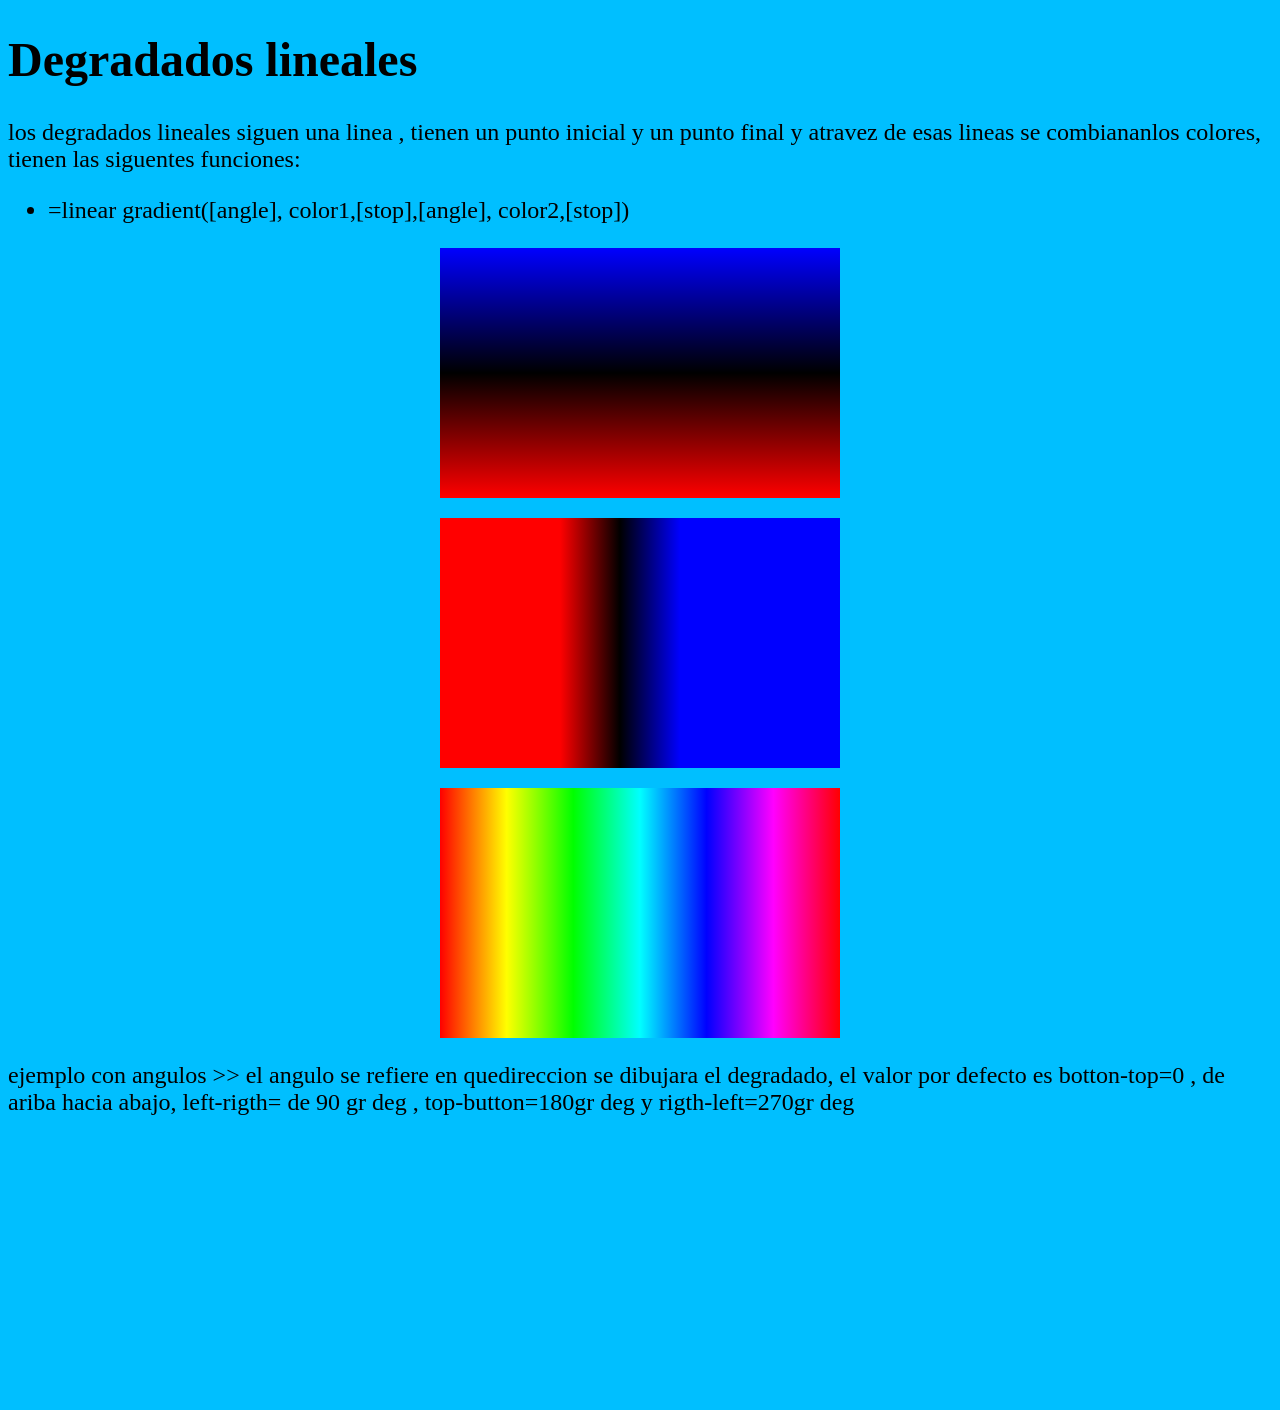
<file: 09degradados.html>
<!DOCTYPE html>
<html lang="en">
<head>
    <meta charset="UTF-8">
    <title>degradados</title>
    <link rel="stylesheet" href="09degradados.css">
</head>
<body>
    <h1>Degradados lineales</h1>
    <p>los degradados lineales siguen una linea , tienen un punto inicial y un punto final y atravez de esas lineas se combiananlos colores, tienen las siguentes funciones:</p>
    <ul>
        <li>=linear gradient([angle], color1,[stop],[angle], color2,[stop])</li>
       

    </ul>
        <div class="box box-2"></div>
        <div class="box box-3"></div>
        <div class="box box-4"></div>
        <p>ejemplo con angulos >> el angulo se refiere en quedireccion se dibujara el degradado, el valor por defecto es botton-top=0 , de ariba hacia abajo, left-rigth= de 90 gr deg , top-button=180gr deg y rigth-left=270gr deg</p>
        <div class="box box-5"></div>
</body>
</html>
</file>
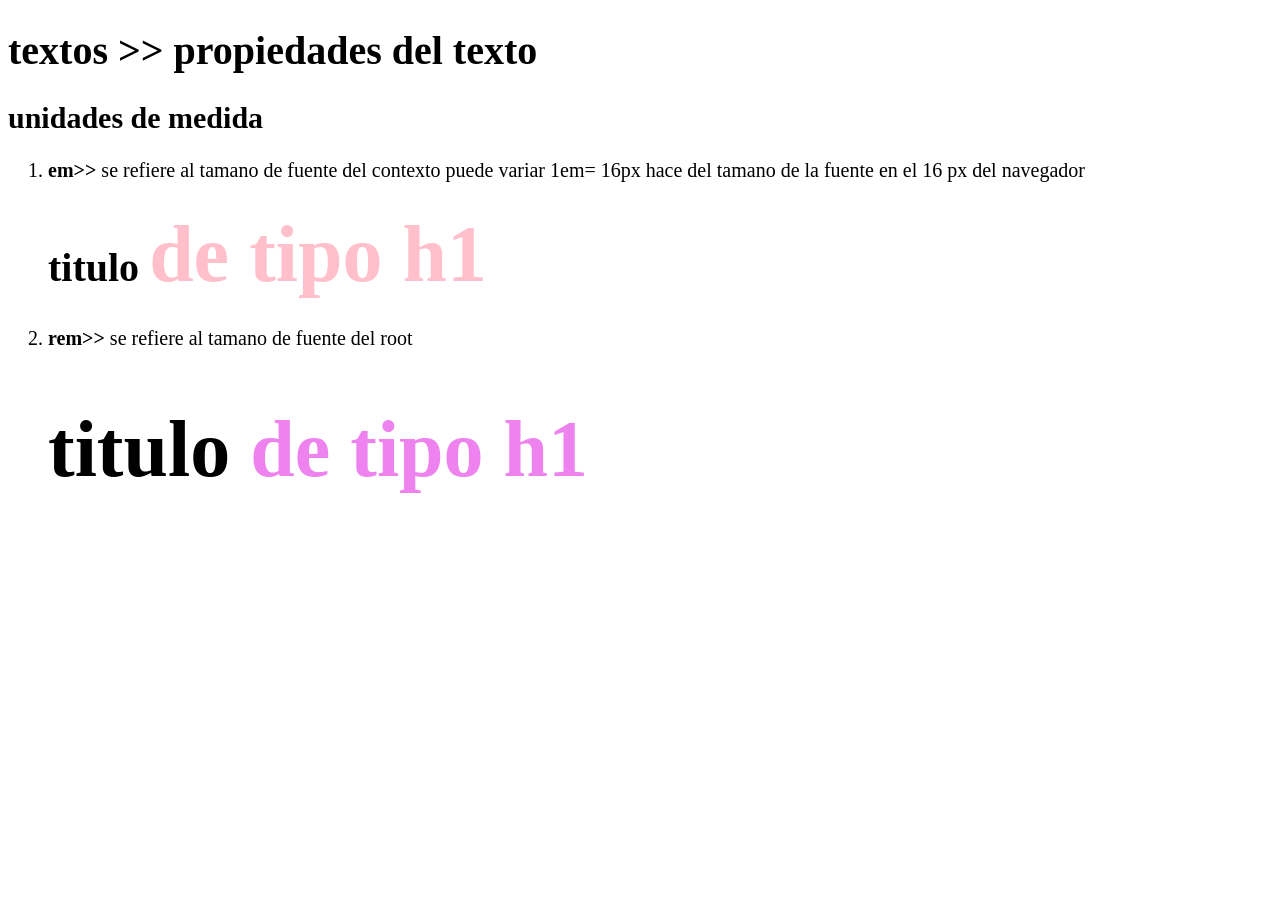
<file: 10textos.html>
<!DOCTYPE html>
<html lang="en">
<head>
    <meta charset="UTF-8">
    <title>textos</title>
    <link rel="stylesheet" href="10textos.css">
</head>
<body>
    <h1>    textos >> propiedades del texto</h1>
    <h2>    unidades de medida</h2>

    <ol>    
        <li>    <strong> em>></strong> se refiere al tamano de fuente del contexto puede variar 1em= 16px hace del tamano de la fuente en el 16 px del navegador  </li>
        <h1 class="th-1"> titulo <span class="span-th1">de tipo h1 </span>   </h1>

        <li>    <strong> rem>></strong> se refiere al tamano de fuente del root </li>
        <h1 class="th2"> titulo <span class="span-th2">de tipo h1 </span>   </h1>

    </ol>
</body>
</html>
</file>
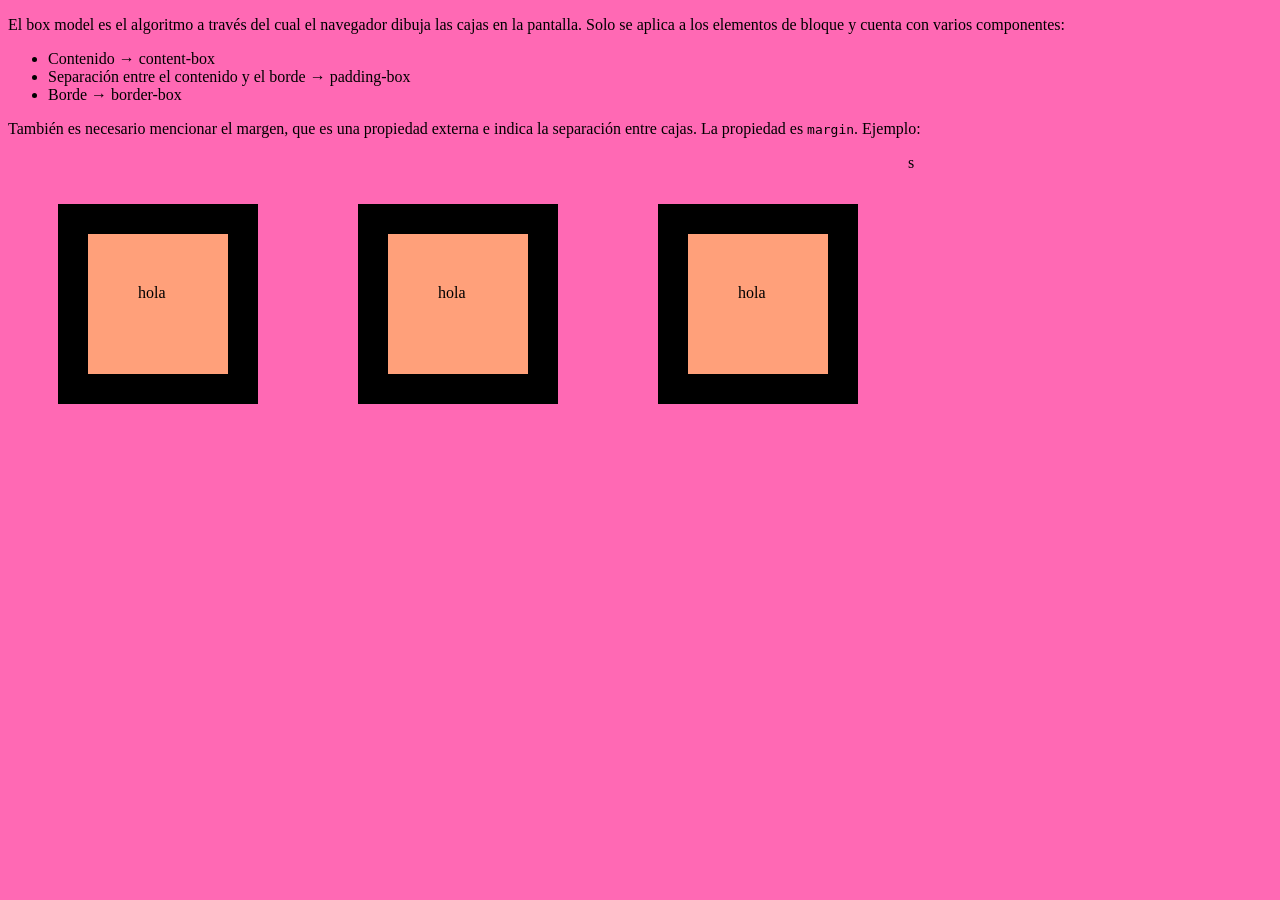
<file: html/04boxModel.html>
<!DOCTYPE html>
<html lang="es">
<head>
    <meta charset="UTF-8">
    <title>Box Model</title>
    <link rel="stylesheet" href="04boxModel.css">
</head>
<body>
    <p>El box model es el algoritmo a través del cual el navegador dibuja las cajas en la pantalla. Solo se aplica a los elementos de bloque y cuenta con varios componentes:</p>
    <ul>
        <li>Contenido → content-box</li>
        <li>Separación entre el contenido y el borde → padding-box</li>
        <li>Borde → border-box</li>
    </ul>

    <p>También es necesario mencionar el margen, que es una propiedad externa e indica la separación entre cajas. La propiedad es <code>margin</code>. Ejemplo:</p>

    <div class="box-1">hola</div>
    <div class="box-2">hola</div>
    <div class="box-3">hola</div>
</body>
</html>
s
</file>
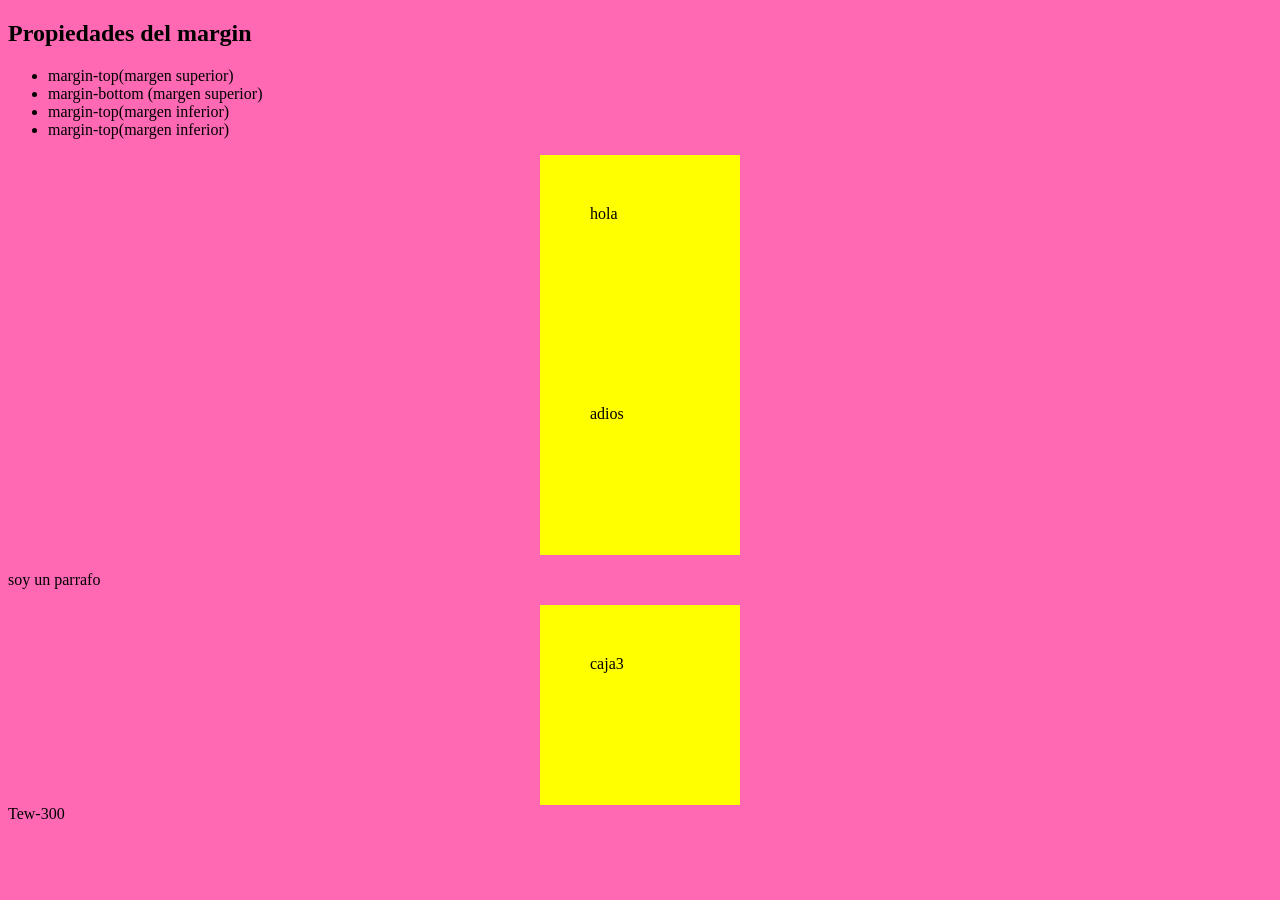
<file: html/05margin.html>
<!DOCTYPE html>
<html lang="es">
<head>
    <meta charset="UTF-8">
    <title>Margin</title>
    <link rel="stylesheet" href="css/05margin.css">
</head>
<body>
    <h2>Propiedades del margin</h2>
    <ul>
        <li>margin-top(margen superior)</li>
        <li>margin-bottom (margen superior)</li>
        <li>margin-top(margen inferior)</li>
        <li>margin-top(margen inferior)</li>
    </ul>

    <div class="box-1">hola</div>
    <div class="box-2">adios</div>
    <p> soy un parrafo</p>
    <div class="box-3">caja3 </div>
    <div class="conatainer">
    <div class="time">Tew-300 </div>
     </div>

</body>
</html>
</file>
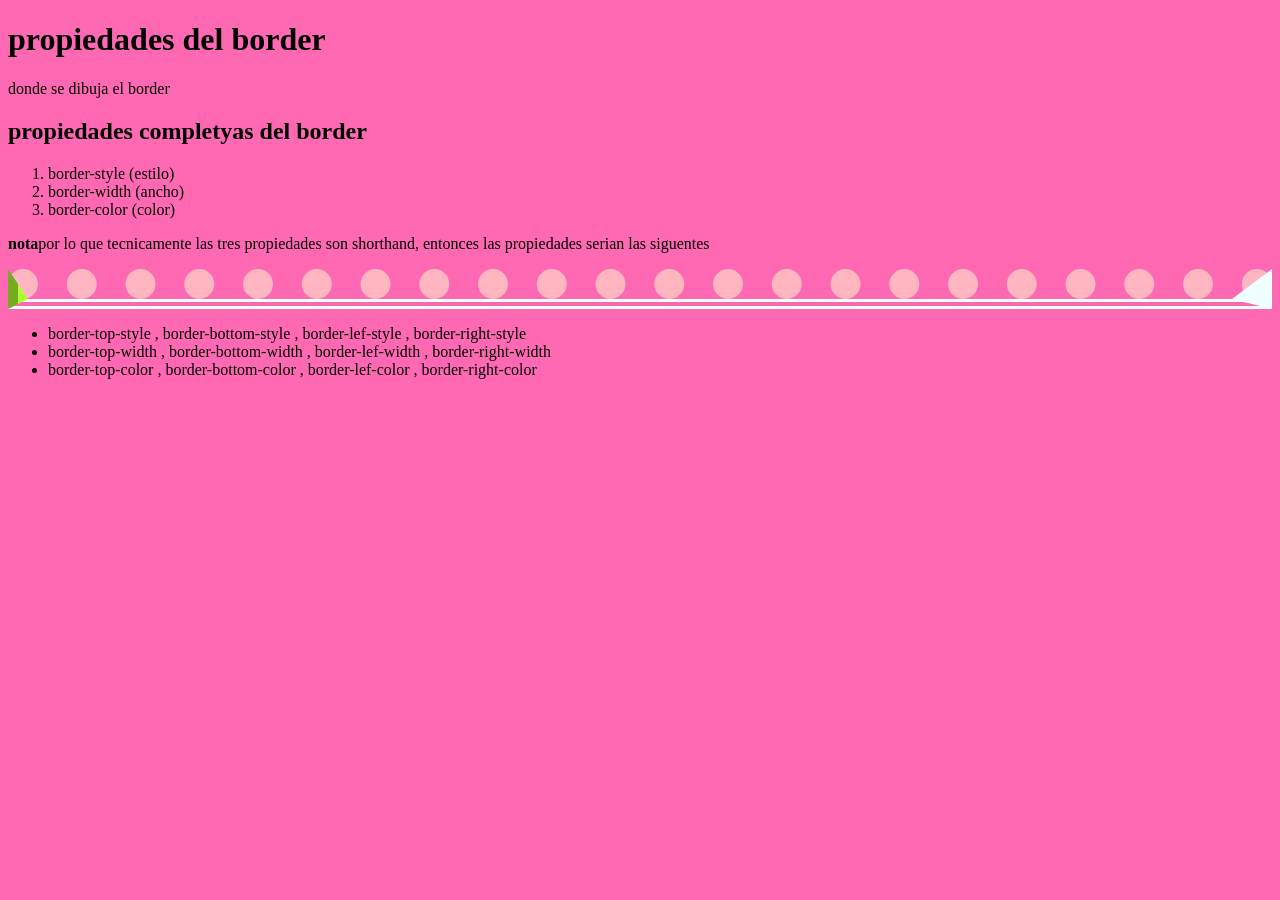
<file: html/06border.html>
<!DOCTYPE html>
<html lang="es">
<head>
    <meta charset="UTF-8">
    <title>Margin</title>
    <link rel="stylesheet" href="css/06border.css">
</head>
<body>
<h1>propiedades del border</h1>
<p>donde se dibuja el border</p>
<div class="box box=1"></div>
<h2>propiedades completyas del border</h2>
<ol>
    <li>border-style (estilo)</li>
    <li>border-width (ancho)</li>
    <li>border-color (color)</li>
</ol>
<div class="box box-2"></div>
<p><strong>nota</strong>por lo que tecnicamente las tres propiedades son shorthand, entonces las propiedades serian las siguentes</p>
<div class="box box-3"></div>
<ul>
  <li>border-top-style , border-bottom-style , border-lef-style ,  border-right-style</li> 
   <li>border-top-width , border-bottom-width , border-lef-width ,  border-right-width</li> 
    <li>border-top-color , border-bottom-color , border-lef-color ,  border-right-color</li> 

</ul>
</body>
</html>
</file>
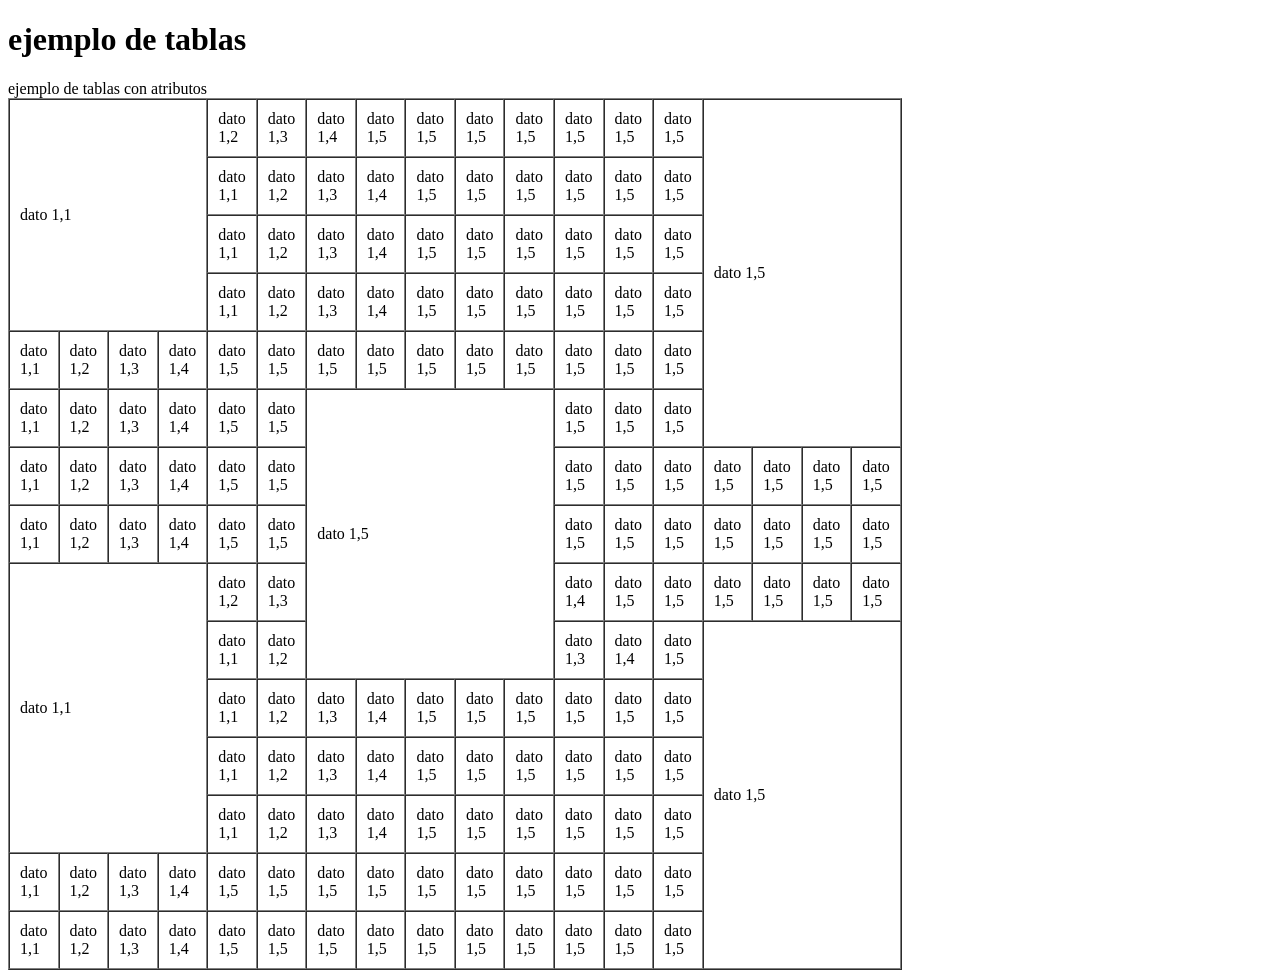
<file: html/crusigrama.html>
<!DOCTYPE html>
<html lang="es">
<head>
    <meta charset="UTF-8">
    <title>tablas</title>
</head>
<body>
<h1>ejemplo de tablas</h1>
<caption>ejemplo de tablas con atributos</caption>
<table border="" cellspacing="0" cellpadding="10" width="800" bgcolor="white">
<tbody>
    <tr>
        <td rowspan="4" colspan="4">dato 1,1</td>
        <td>dato 1,2</td>
        <td>dato 1,3</td>
        <td>dato 1,4</td>
        <td>dato 1,5</td>
        <td>dato 1,5</td>
        <td>dato 1,5</td>
        <td>dato 1,5</td>
        <td>dato 1,5</td>
        <td>dato 1,5</td>
        <td>dato 1,5</td>
        <td  rowspan="6" colspan="4">dato 1,5</td>
        
        
    </tr>
    <tr>
        <td>dato 1,1</td>
        <td>dato 1,2</td>
        <td>dato 1,3</td>
        <td>dato 1,4</td>
        <td>dato 1,5</td>
        <td>dato 1,5</td>
        <td>dato 1,5</td>
        <td>dato 1,5</td>
        <td>dato 1,5</td>
        <td>dato 1,5</td>
        
        
    </tr>
    <tr>
        <td>dato 1,1</td>
        <td>dato 1,2</td>
        <td>dato 1,3</td>
        <td>dato 1,4</td>
        <td>dato 1,5</td>
        <td>dato 1,5</td>
        <td>dato 1,5</td>
        <td>dato 1,5</td>
        <td>dato 1,5</td>
        <td>dato 1,5</td>
        
        
    </tr>
    <tr>
        <td>dato 1,1</td>
        <td>dato 1,2</td>
        <td>dato 1,3</td>
        <td>dato 1,4</td>
        <td>dato 1,5</td>
        <td>dato 1,5</td>
        <td>dato 1,5</td>
        <td>dato 1,5</td>
        <td>dato 1,5</td>
        <td>dato 1,5</td>
        
        
    </tr>
    <tr>
        <td>dato 1,1</td>
        <td>dato 1,2</td>
        <td>dato 1,3</td>
        <td>dato 1,4</td>
        <td>dato 1,5</td>
        <td>dato 1,5</td>
        <td>dato 1,5</td>
        <td>dato 1,5</td>
        <td>dato 1,5</td>
        <td>dato 1,5</td>
        <td>dato 1,5</td>
        <td>dato 1,5</td>
        <td>dato 1,5</td>
        <td>dato 1,5</td>
        
    </tr>
    <tr>
        <td>dato 1,1</td>
        <td>dato 1,2</td>
        <td>dato 1,3</td>
        <td>dato 1,4</td>
        <td>dato 1,5</td>
        <td>dato 1,5</td>
        <td rowspan="5" colspan="5">dato 1,5</td>
        <td>dato 1,5</td>
        <td>dato 1,5</td>
        <td>dato 1,5</td>
        
    </tr>
    <tr>
        <td>dato 1,1</td>
        <td>dato 1,2</td>
        <td>dato 1,3</td>
        <td>dato 1,4</td>
        <td>dato 1,5</td>
        <td>dato 1,5</td>
        <td>dato 1,5</td>
        <td>dato 1,5</td>
        <td>dato 1,5</td>
        <td>dato 1,5</td>
        <td>dato 1,5</td>
        <td>dato 1,5</td>
        <td>dato 1,5</td>
        
    </tr>
    <tr>
        <td>dato 1,1</td>
        <td>dato 1,2</td>
        <td>dato 1,3</td>
        <td>dato 1,4</td>
        <td>dato 1,5</td>
        <td>dato 1,5</td>
        <td>dato 1,5</td>
        <td>dato 1,5</td>
        <td>dato 1,5</td>
        <td>dato 1,5</td>
        <td>dato 1,5</td>
        <td>dato 1,5</td>
        <td>dato 1,5</td>
        
        
            </tr>
    <tr>
        <td rowspan="5" colspan="4">dato 1,1</td>
        <td>dato 1,2</td>
        <td>dato 1,3</td>
        <td>dato 1,4</td>
        <td>dato 1,5</td>
        <td>dato 1,5</td>
        <td>dato 1,5</td>
        <td>dato 1,5</td>
        <td>dato 1,5</td>
        <td>dato 1,5</td>
        
    </tr>
    <tr>
        <td>dato 1,1</td>
        <td>dato 1,2</td>
        <td>dato 1,3</td>
        <td>dato 1,4</td>
        <td>dato 1,5</td>
        <td  rowspan="6" colspan="4">dato 1,5</td>
        
    </tr>
    <tr>
        <td>dato 1,1</td>
        <td>dato 1,2</td>
        <td>dato 1,3</td>
        <td>dato 1,4</td>
        <td>dato 1,5</td>
        <td>dato 1,5</td>
        <td>dato 1,5</td>
        <td>dato 1,5</td>
        <td>dato 1,5</td>
        <td>dato 1,5</td>
        
    </tr>
    <tr>
        <td>dato 1,1</td>
        <td>dato 1,2</td>
        <td>dato 1,3</td>
        <td>dato 1,4</td>
        <td>dato 1,5</td>
        <td>dato 1,5</td>
        <td>dato 1,5</td>
        <td>dato 1,5</td>
        <td>dato 1,5</td>
        <td>dato 1,5</td>
        
    </tr>
    <tr>
        <td> dato 1,1</td>
        <td>dato 1,2</td>
        <td>dato 1,3</td>
        <td>dato 1,4</td>
        <td>dato 1,5</td>
        <td>dato 1,5</td>
        <td>dato 1,5</td>
        <td>dato 1,5</td>
        <td>dato 1,5</td>
        <td>dato 1,5</td>
        
    </tr>
    <tr>
        <td>dato 1,1</td>
        <td>dato 1,2</td>
        <td>dato 1,3</td>
        <td>dato 1,4</td>
        <td>dato 1,5</td>
        <td>dato 1,5</td>
        <td>dato 1,5</td>
        <td>dato 1,5</td>
        <td>dato 1,5</td>
        <td>dato 1,5</td>
        <td>dato 1,5</td>
        <td>dato 1,5</td>
        <td>dato 1,5</td>
        <td>dato 1,5</td>
        
    </tr>
    <tr>
        <td>dato 1,1</td>
        <td>dato 1,2</td>
        <td>dato 1,3</td>
        <td>dato 1,4</td>
        <td>dato 1,5</td>
        <td>dato 1,5</td>
        <td>dato 1,5</td>
        <td>dato 1,5</td>
        <td>dato 1,5</td>
        <td>dato 1,5</td>
        <td>dato 1,5</td>
        <td>dato 1,5</td>
        <td>dato 1,5</td>
        <td>dato 1,5</td>
        
    </tr>
</tbody>
</table>
</body>
</html>
</file>
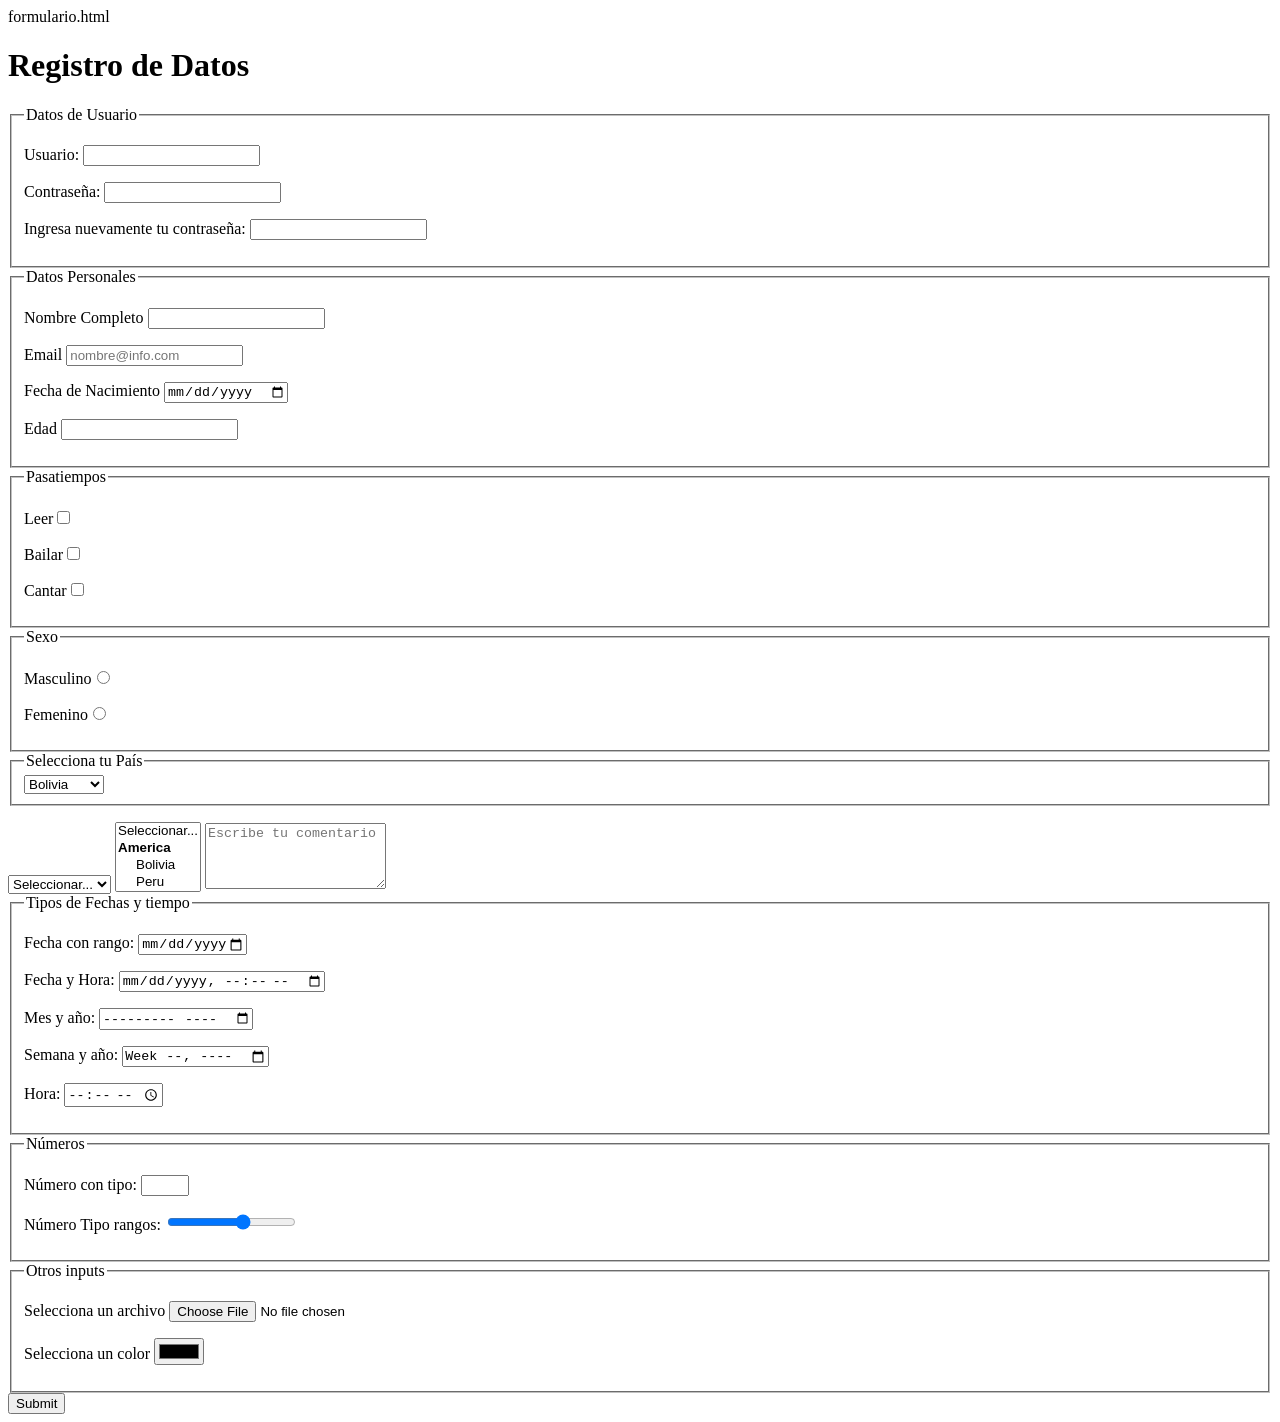
<file: html/formulario.html>
formulario.html
<!DOCTYPE html>
<html lang="es">
<head>
    <meta charset="UTF-8">
    <title>tablas</title>
</head>
<body>
  <h1>Registro de Datos</h1>
  <form action="" method="">
    <fieldset>
      <legend>Datos de Usuario</legend>
      <p><label>Usuario: <input type="text" name="id"></label></p>
      <p><label>Contraseña: <input type="password"></label></p>
      <p><label>Ingresa nuevamente tu contraseña: <input type="password"></label></p>
    </fieldset>

    <fieldset>
      <legend>Datos Personales</legend>
      <p><label>Nombre Completo <input type="text"></label></p>
      <p><label>Email <input type="email" placeholder="nombre@info.com"></label></p>
      <p><label>Fecha de Nacimiento <input type="date"></label></p>
      <p><label>Edad <input type="number"></label></p>
    </fieldset>

    <fieldset>
      <legend>Pasatiempos</legend>
      <p><label>Leer<input type="checkbox"></label></p>
      <p><label>Bailar<input type="checkbox"></label></p>
      <p><label>Cantar<input type="checkbox"></label></p>
    </fieldset>

    <fieldset>
      <legend>Sexo</legend>
      <p><label>Masculino<input type="radio" name="sexo"></label></p>
      <p><label>Femenino<input type="radio" name="sexo"></label></p>
    </fieldset>

    <fieldset>
      <legend>Selecciona tu País</legend>
      <select name="pais">
        <option value="bo">Bolivia</option>
        <option value="ar">Argentina</option>
        <option value="pe">Perú</option>
        <option value="cl">Chile</option>
        <option value="br">Brasil</option>
      </select>
    </fieldset>
  </form>
</body>
<select name="" id="">
  <option value="">Seleccionar...</option>
  <optgroup label="America">
    <option value="bo">Bolivia</option>
    <option value="pe">Peru</option>
    <option value="br">Brasil</option>
  </optgroup>
  <optgroup label="Europa">
    <option value="es">España</option>
    <option value="it">Italia</option>
  </optgroup>
</select>

<select name="" id="" multiple>
  <option value="">Seleccionar...</option>
  <optgroup label="America">
    <option value="bo">Bolivia</option>
    <option value="pe">Peru</option>
    <option value="br">Brasil</option>
  </optgroup>
  <optgroup label="Europa">
    <option value="es">España</option>
    <option value="it">Italia</option>
  </optgroup>
</select>

<textarea placeholder="Escribe tu comentario" cols="20" rows="4"></textarea>
<fieldset>
  <legend>Tipos de Fechas y tiempo</legend>
  <p><label>Fecha con rango: <input type="date" min="2022-03-14" max="2023-08-20"></label></p>
  <p><label>Fecha y Hora: <input type="datetime-local" placeholder="10-03-2022 22:15"></label></p>
  <p><label>Mes y año: <input type="month"></label></p>
  <p><label>Semana y año: <input type="week"></label></p>
  <p><label>Hora: <input type="time"></label></p>
</fieldset>

<fieldset>
  <legend>Números</legend>
  <p><label>Número con tipo: <input type="number" min="5" max="25" step="5"></label></p>
  <p><label>Número Tipo rangos: <input type="range" min="5" max="30" step="5"></label></p>
</fieldset>

<fieldset>
  <legend>Otros inputs</legend>
  <p><label>Selecciona un archivo <input type="file"></label></p>
  <p><label>Selecciona un color <input type="color"></label></p>
</fieldset>

<input type="submit">
</form>
</file>
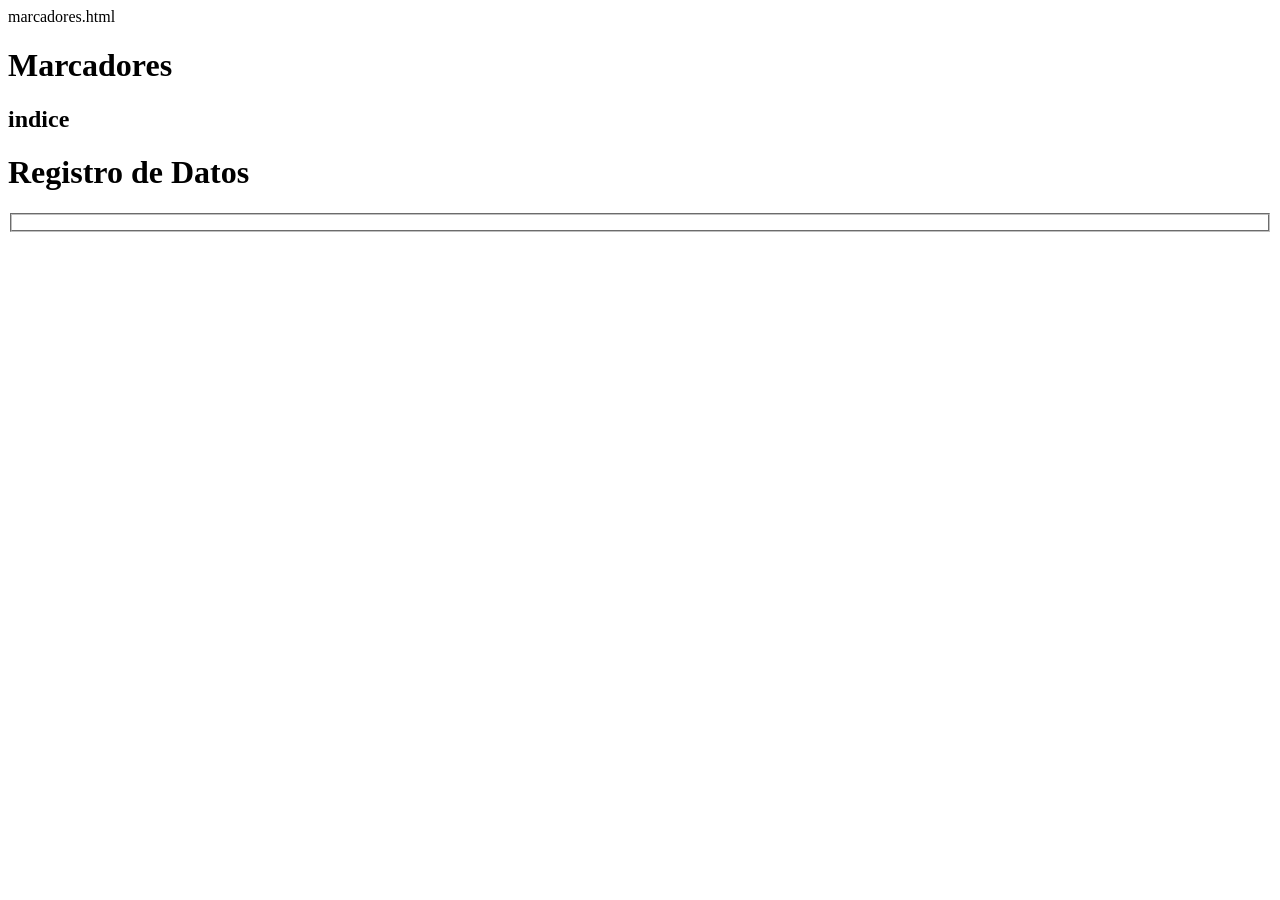
<file: html/marcadores.html>
marcadores.html
<!DOCTYPE html>
<html lang="es">
<head>
    <meta charset="UTF-8">
    <meta name="viewport">
    <title>tablas</title>
</head>
<body>
  <h1>Marcadores</h1>
  <h2>indice</h2>
  <h1>


  <h1>Registro de Datos</h1>
  <form action="" method="">
    <fieldset>
</file>
<file: 09degradados.css>
*{
	box-sizing: border-box;
}
body{
	font-size: 1.5em;
	background-color: deepskyblue;
/*	min-height: 100vh;
	background: linear-gradient(red, yellow, green);
	background-repeat: no-repeat;
	*/
}
.box{
    width: 400px;
    height: 250px;
    margin-bottom: 20px;
    margin-left: auto;
    margin-right: auto;
}
.box-2{
	background: linear-gradient(360deg ,red,black,blue);
	/*background: linear-gradient(
     green,
     yellow,
     red
	);*/
}
.box-3{
	background: linear-gradient( 90deg, red 30%,black,blue 60%);
}
.box-4 {
	background: linear-gradient(
		90deg,
		hsl(0, 100%, 50%),     
		hsl(30, 100%, 50%),    
		hsl(60, 100%, 50%),    
		hsl(90, 100%, 50%),    
		hsl(120, 100%, 50%),   
		hsl(150, 100%, 50%),   
		hsl(180, 100%, 50%),   
		hsl(210, 100%, 50%),   
		hsl(240, 100%, 50%),   
		hsl(270, 100%, 50%),   
		hsl(300, 100%, 50%),   
		hsl(330, 100%, 50%),   
		hsl(360, 100%, 50%)    
	);
.box-5{
	background: linear-gradient( 270deg, red:30%,yellow,green);
</file>
<file: 10textos.css>
html{
	font-size:20px
}
.th1{
	font-size:4em;
}
.span-th1{
	color: pink;
	font-size:2em;

}


.th2{
	font-size:4em;
}
.span-th2{
	color: violet;
	font-size:4rem;

}
</file>
<file: html/04boxModel.css>
body {
    background-color: hotpink;
}

[class^="box-"] {
    background-color: lightsalmon;
    box-sizing: border-box;
    width: 200px;
    height: 200px;
    padding: 50px;
    border: 30px solid black;
    margin: 50px;
    float: left;
}

.box {
    border-color: mediumpurple;
    width: 200px;
    height: 200px;
    margin: 50px;
    padding: 20px;
    border: 10px solid mediumpurple;
}

div {
    display: block;
}
</file>
<file: html/css/05margin.css>
body {
    background-color: hotpink;
}

[class^="box-"] {
    box-sizing: border-box;
    background-color: yellow;
    width: 200px;
    height: 200px;
    padding: 50px;
    margin-bottom: 20px;
    margin: auto;
p{
    background-color: darkred;
}
.box-1{
    /*propiedadea del margin
    margin-top: 50px ;
    margin-left: 100px;
    margin-right: 30px;
    margin-bottom: 150px;
    /*shorthand
    margin: 50px 30 px 150 px, 100px;*/
    /*shorthand como loop*/
    margin: 50 px 100px 200px;
}
 .box-2{
    margin-top: -250;
 } 
 .box-3{
    margin: auto;
 }
 .container{
    margin-left: auto;
    margin-right: auto;
    border: 2px solid blue;

 }
 .item{
    border: 2px solid blueviolet;
    margin-left: -80px;
    margin-right: -80px;
 }
</file>
<file: html/css/06border.css>
body {
    background-color: hotpink;
}

[class^="box-"] {
    box-sizing: border-box;
    background-color: yellow;
    width: 200px;
    height: 200px;
    padding: 50px;
    margin-bottom: 20px;
    margin: auto;
}
.box-1{
    background-color: orange;
    border: 30px dotted blueviolet;

}
/*ejemplo con los shorthan del border*/
.box-2{
    border-style: deeppink;
    border-width:20px ;
    border-color: mediumvioletred;
}
.box-3{
    /*ancho*/
    border-bottom-width: 10px;
    border-right-width: 40px;
    border-top-width: 30px;
    border-left-width: 20px;
    /*estilo*/
    border-bottom-style: double;
    border-left-style: groove;
    border-right-style: solid;
    border-top-style: dotted;
    /*color*/
    border-left-color: greenyellow;
    border-top-color: lightpink;
    border-bottom-color: mintcream;
    border-right-color: azure;
}
</file>
